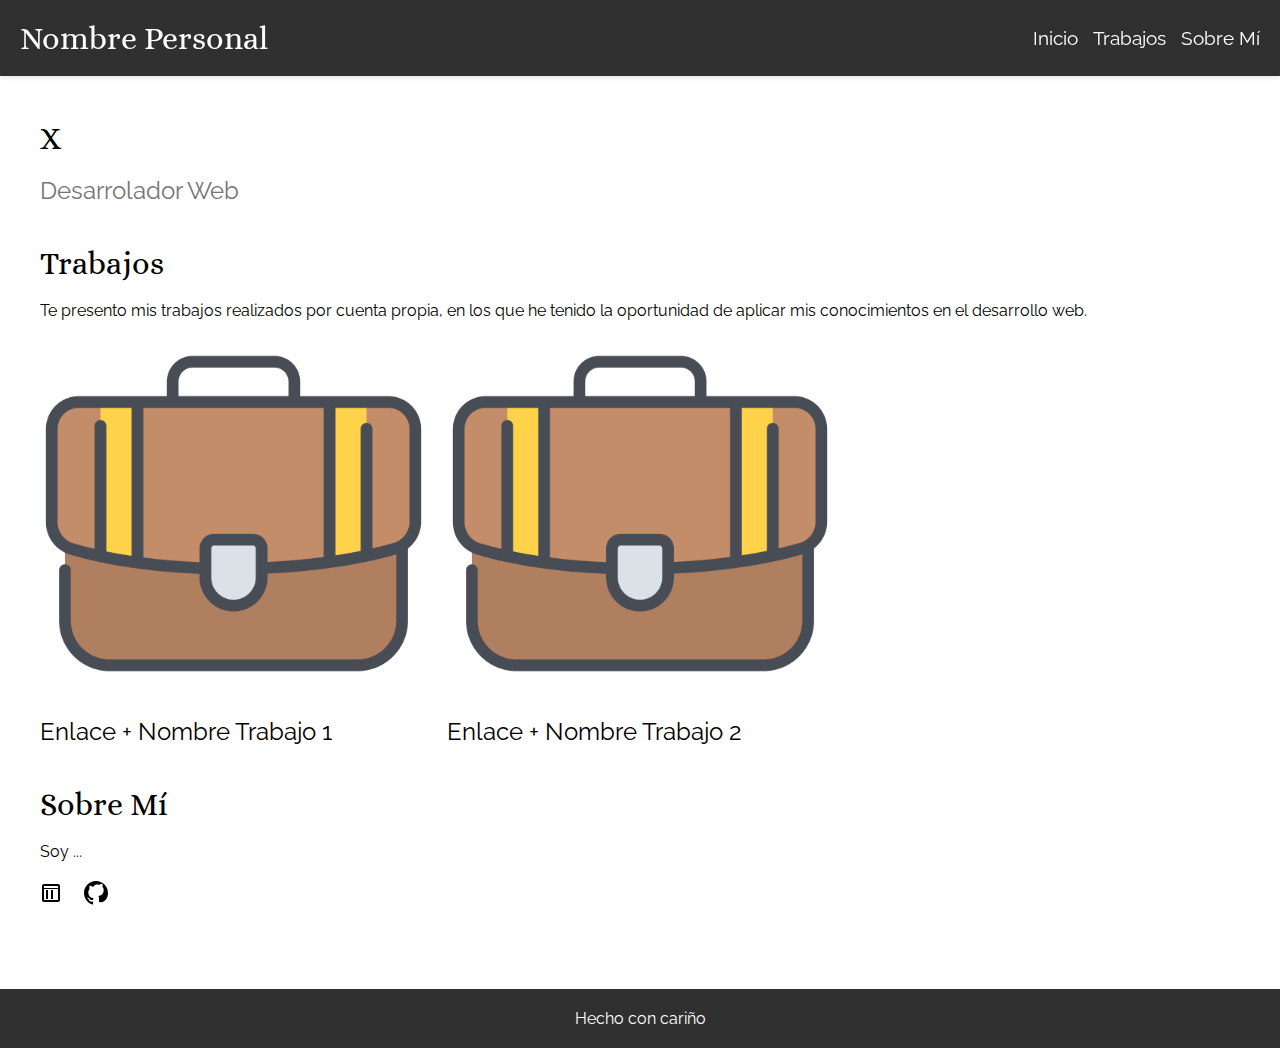
<file: index.html>
<!DOCTYPE html>
<html lang="es">

<head>
	<meta charset="UTF-8">
	<meta http-equiv="X-UA-Compatible" content="IE=edge">
	<meta name="viewport" content="width=device-width, initial-scale=1.0">
	<title>Portfolio - X</title>
	<meta name="description"
		content="Portfolio de X, desarrollador web. Explora mis trabajos y habilidades en desarrollo web.">

	<!-- Google Fonts -->
	<link rel="preconnect" href="https://fonts.googleapis.com">
	<link rel="preconnect" href="https://fonts.gstatic.com" crossorigin>
	<link href="https://fonts.googleapis.com/css2?family=Alice&family=Raleway:wght@200;300;400&display=swap"
		rel="stylesheet">

	<!-- External CSS -->
	<link rel="stylesheet" href="css/style.css">

</head>

<body>
	<!-- Header -->
	<header class="header">
		<h1 class="header-title"><a href="#inicio" title="Inicio - Marco Ferreira" class="header-link">Nombre
				Personal</a></h1>
		<nav class="nav">
			<ul class="nav-list">
				<li class="nav-item"><a href="#inicio" title="Ir a Inicio">Inicio</a></li>
				<li class="nav-item"><a href="#works" title="Ir a Trabajos">Trabajos</a></li>
				<li class="nav-item"><a href="#about" title="Ir a Sobre Mí">Sobre Mí</a></li>
			</ul>
		</nav>
	</header>

	<!-- Main Inicio -->
	<main class="main">
		<div class="section" id="inicio">
			<section class="section">
				<h2 class="section-title">X</h2>
				<h3 class="section-subtitle">Desarrolador Web</h3>
			</section>
		</div>

		<section class="section" id="works">
			<h2 class="section-title">Trabajos</h2>
			<p>
				Te presento mis trabajos realizados por cuenta propia, en los que he tenido la oportunidad de aplicar
				mis conocimientos en el desarrollo web.
			</p>

			<div class="grid">
				<article class="article">
					<a href="#" title="Trabajo 1 - Proyecto de Desarrollo Web">
						<figure class="figure">
							<img src="imgs/carpeta.png" alt="Imagen del Trabajo 1" class="img" width="300" height="200"
								loading="lazy">
						</figure>
						<h4 class="article-title">Enlace + Nombre Trabajo 1</h4>
					</a>
				</article>
				<article class="article">
					<a href="#" title="Trabajo 2 - Proyecto de Desarrollo Web">
						<figure class="figure">
							<img src="imgs/carpeta.png" alt="Imagen del Trabajo 2" class="img" width="300" height="200"
								loading="lazy">
						</figure>
						<h4 class="article-title">Enlace + Nombre Trabajo 2</h4>
					</a>
				</article>
			</div>
		</section>

		<section class="section" id="about">
			<h2 class="section-title">Sobre Mí</h2>
			<p>Soy ...</p>

			<ul class="rrss">
				<li>
					<a href="https://www.linkedin.com/in/marcofs/" title="Linkedin de Marco Ferreira" target="_blank"
						rel="noopener noreferrer">
						<svg width="24" height="24" fill="currentColor">
							<path
								d="M4 3C2.9 3 2 3.9 2 5v14c0 1.1.9 2 2 2h14c1.1 0 2-.9 2-2V5c0-1.1-.9-2-2-2H4zm0 2h14v2H4V5zm0 3h14v11H4V8zm2 1v9h2v-9H6zm5 0v9h2v-9h-2z">
							</path>
						</svg>
					</a>
				</li>
				<li>
					<a href="https://github.com/MarcoApunto" title="GitHub de Marco Ferreira" target="_blank"
						rel="noopener noreferrer">
						<svg width="24" height="24" fill="currentColor">
							<path
								d="M12 0C5.373 0 0 5.373 0 12c0 5.302 3.438 9.8 8.207 11.387.6.112.793-.26.793-.577 0-.287-.01-1.243-.017-2.24-3.338.725-4.043-1.605-4.043-1.605-.548-1.39-1.337-1.76-1.337-1.76-1.094-.747.083-.732.083-.732 1.21.085 1.845 1.239 1.845 1.239 1.073 1.838 2.81 1.305 3.492.996.108-.776.42-1.305.763-1.605-2.665-.303-5.466-1.332-5.466-5.935 0-1.312.466-2.387 1.236-3.228-.124-.303-.535-1.53.116-3.187 0 0 1.008-.323 3.301 1.23A11.514 11.514 0 0 1 12 3.5c1.025.005 2.059.138 3.012.4 2.292-1.554 3.301-1.23 3.301-1.23.651 1.657.241 2.884.118 3.187.77.841 1.236 1.916 1.236 3.228 0 4.613-2.803 5.628-5.469 5.935.431.372.81 1.104.81 2.227 0 1.607-.015 2.91-.017 3.299 0 .32.19.697.8.578C20.563 21.797 24 17.302 24 12 24 5.373 18.627 0 12 0z">
							</path>
						</svg>
					</a>
				</li>
			</ul>
		</section>
	</main>

	<!-- Footer -->
	<footer class="footer">
		<span class="footer-text">Hecho con cariño</span>
	</footer>
</body>

</html>
</file>
<file: css/style.css>
:root {
	/* Colors */
	--red: red;
	--white: white;
	--black: black;
	--gray: #303030;
	--gray-light: #757575;
	/* Typography */
	--typo-title: 'Alice', serif;
	--typo-primary: 'Raleway', sans-serif;
}

* {
	margin: 0;
	padding: 0;
	border: 0;
	box-sizing: border-box;
	vertical-align: baseline;
}

img,
figure {
	max-width: 100%;
	width: 100%;
	display: flex;
	object-fit: cover;
}

a {
	display: block;
	text-decoration: none;
	color: inherit;
}

video {
	max-width: 100%;
	width: 100%;
	display: flex;
	object-fit: cover;
}

p a {
	display: inline;
}

li {
	list-style-type: none;
}

table,
tr,
td {
	border-collapse: collapse;
	border-spacing: 0;
}

html {
	scroll-behavior: smooth;
	scroll-padding-top: 80px;
	/* Ajusta este valor a la altura de tu barra de navegación */
}

h1,
h2,
h3,
h4,
h5,
h6 {
	color: inherit;
	font-weight: inherit;
	font-size: inherit;
}

::selection {
	background-color: var(--black);
	color: var(--white);
}

form,
button,
input,
textarea,
select {
	font-family: inherit;
	font-size: inherit;
	-webkit-hyphens: auto;
	hyphens: auto;
	background-color: transparent;
	display: flex;
	color: inherit;
}

body {
	font-family: var(--typo-primary);
	font-size: 100%;
	min-height: 100vh;
	background-color: var(--white);
	--webkit-font-smoothing: antialiased;
	-moz-osx-font-smoothing: grayscale;
}

.header {
	position: fixed;
	/* Fija la barra en la parte superior */
	top: 0;
	left: 0;
	right: 0;
	padding: 20px;
	background-color: var(--gray);
	display: flex;
	justify-content: space-between;
	align-items: center;
	z-index: 1000;
	/* Asegura que esté por encima de otros elementos */
	box-shadow: 0 2px 5px rgba(0, 0, 0, 0.1);
	/* Sombra suave */
}

.header-title {
	font-family: var(--typo-title);
	font-size: 2rem;
	color: var(--white);
}

.nav {
	display: flex;
}

.nav-list {
	display: flex;
	gap: 15px;
}

.nav-item a {
	color: var(--white);
	font-size: 1.2rem;
}

.main {
	padding: 80px 40px 40px;
}

.section {
	margin: 40px 0;
}

.section-title {
	font-family: var(--typo-title);
	font-size: 2rem;
	color: var(--black);
	margin-bottom: 20px;
}

.section-subtitle {
	font-family: var(--typo-primary);
	font-size: 1.5rem;
	color: var(--gray-light);
	margin-bottom: 20px;
}

.section-list {
	display: flex;
	flex-direction: column;
	gap: 10px;
}

.section-link {
	color: var(--black);
	font-size: 1.2rem;
}

.grid {
	display: grid;
	grid-template-columns: repeat(auto-fill, minmax(300px, 1fr));
	gap: 20px;
}

.article-title {
	font-size: 1.5rem;
	margin-top: 10px;
	color: var(--black);
}

.figure {
	display: flex;
	align-items: center;
	justify-content: center;
	overflow: hidden;
}

.img {
	max-width: 100%;
	height: auto;
}

.rrss {
	display: flex;
	gap: 20px;
	margin-top: 20px;
}

.footer {
	padding: 20px;
	background-color: var(--gray);
	text-align: center;
}

.footer-text {
	color: var(--white);
	font-size: 1rem;
}
</file>
